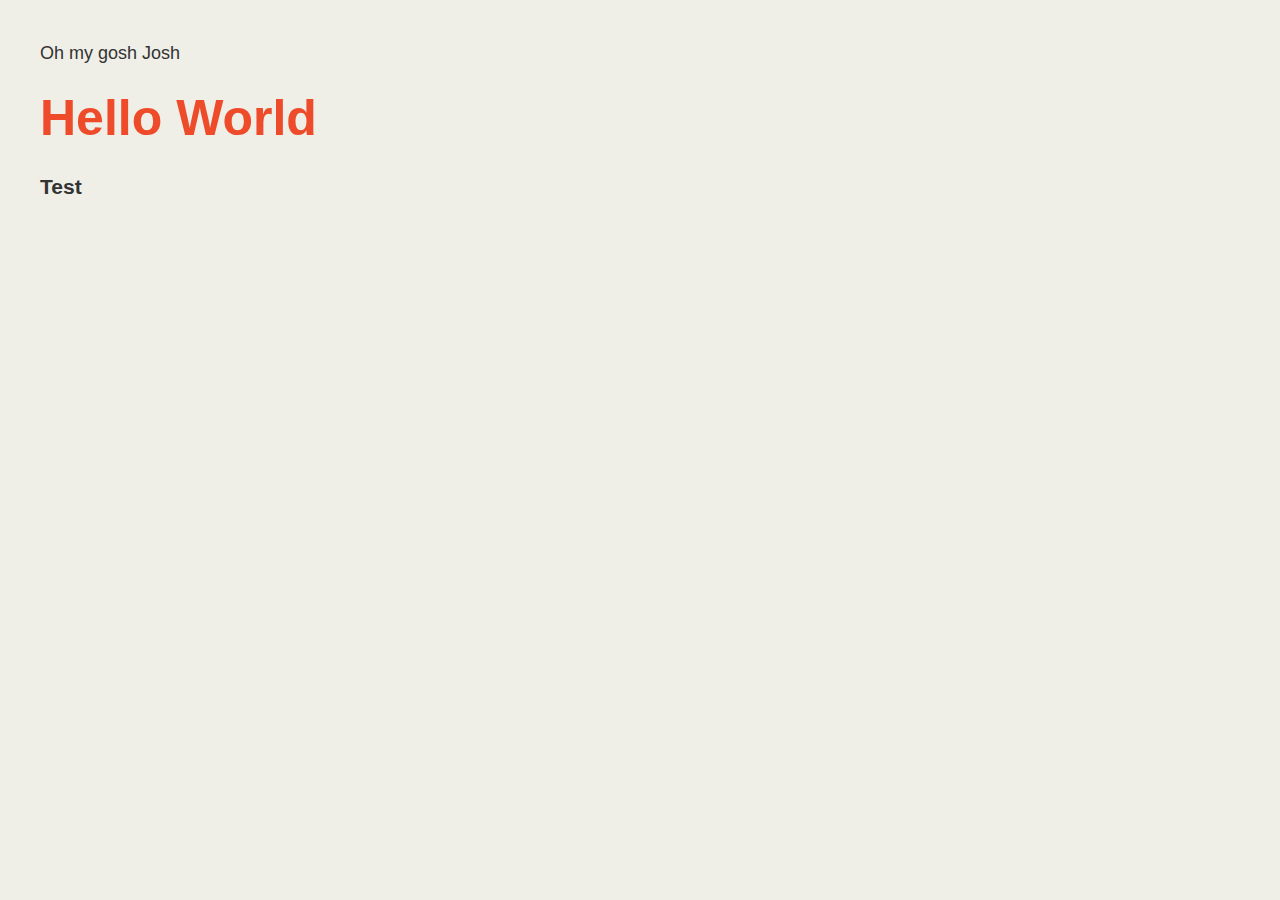
<file: index.html>
<html>Oh my gosh Josh
<p>
<Head>
<link rel="stylesheet" type="text/css" href="style.css">
</head>
  <div class="container">

    <section id="hello world">
<h1>Hello World</h1>
<p>
<h3>Test</h3>

</html>
</file>
<file: style.css>
body {
  padding: 25;
  margin: 15;
  font-family: Arial;
  font-size: 18px;
  line-height: 150%;
  color: #333;
  background: #efeee7;
}



h1 {
  padding: 20px 0;
  margin: 0;
  margin-bottom: 20px;
border: 4px orange;
  font-size: 50px;
  color: #EE4B2B;
  text-align: Left;
}
</file>
